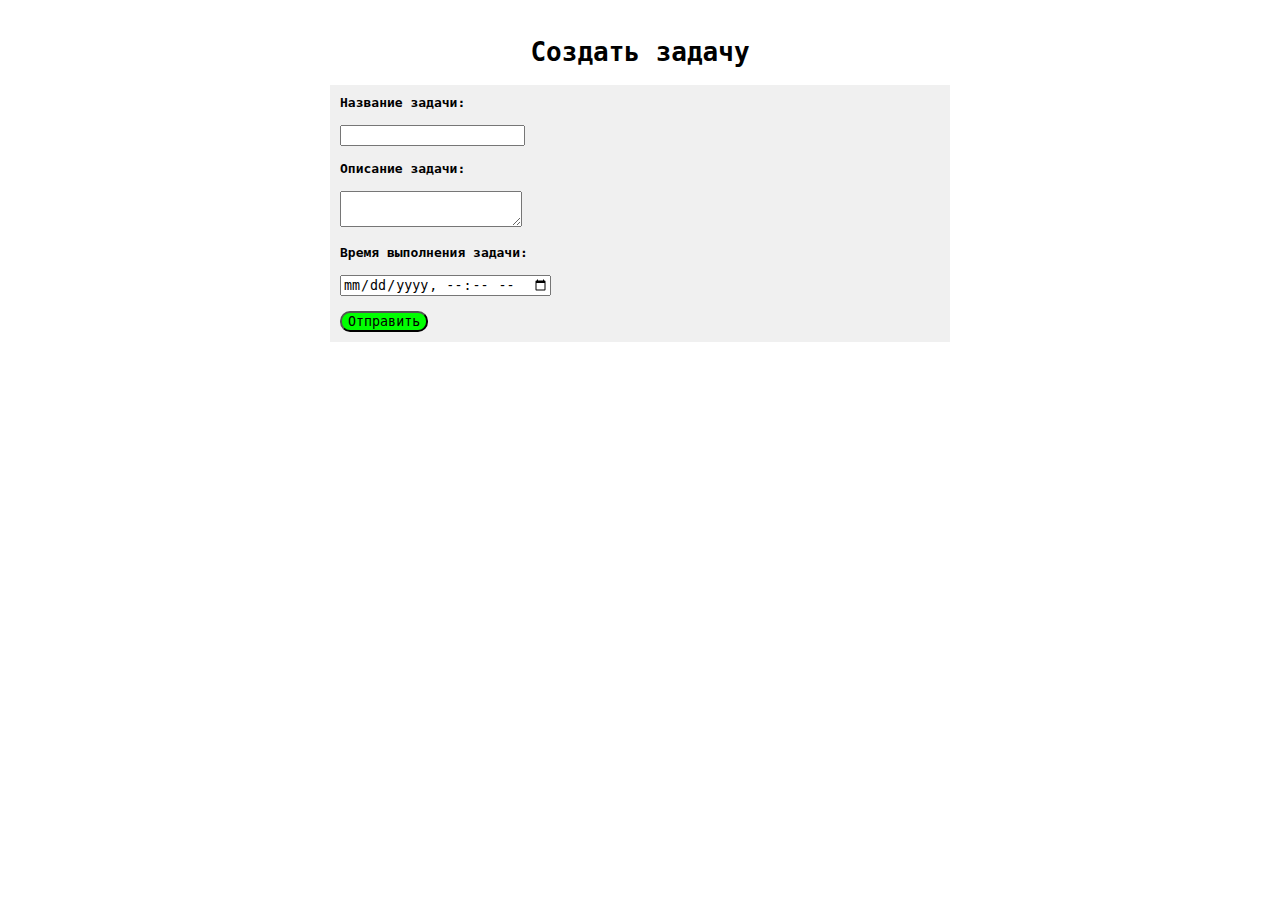
<file: templates/index.html>
<!DOCTYPE html>
<html>
<head>
    <meta charset="UTF-8">
    <title>Title</title>
    <link rel="stylesheet" href="/static/Style.css">
</head>
<body>
    <h1>Создать задачу</h1>
    <form action="/post_create_task" method="post">
        <label for="title">Название задачи:</label><br>
        <input type="text" name = 'title' id = 'title'><br><br>

        <label for="description">Описание задачи:</label><br>
        <textarea name = 'description' id = "description"></textarea><br><br>

        <label for="task_time">Время выполнения задачи:</label><br>
        <input type="datetime-local" name = 'task_time' id = 'task_time'><br><br>

        <button type="submit">Отправить</button>

    </form>

</body>
</html>
</file>
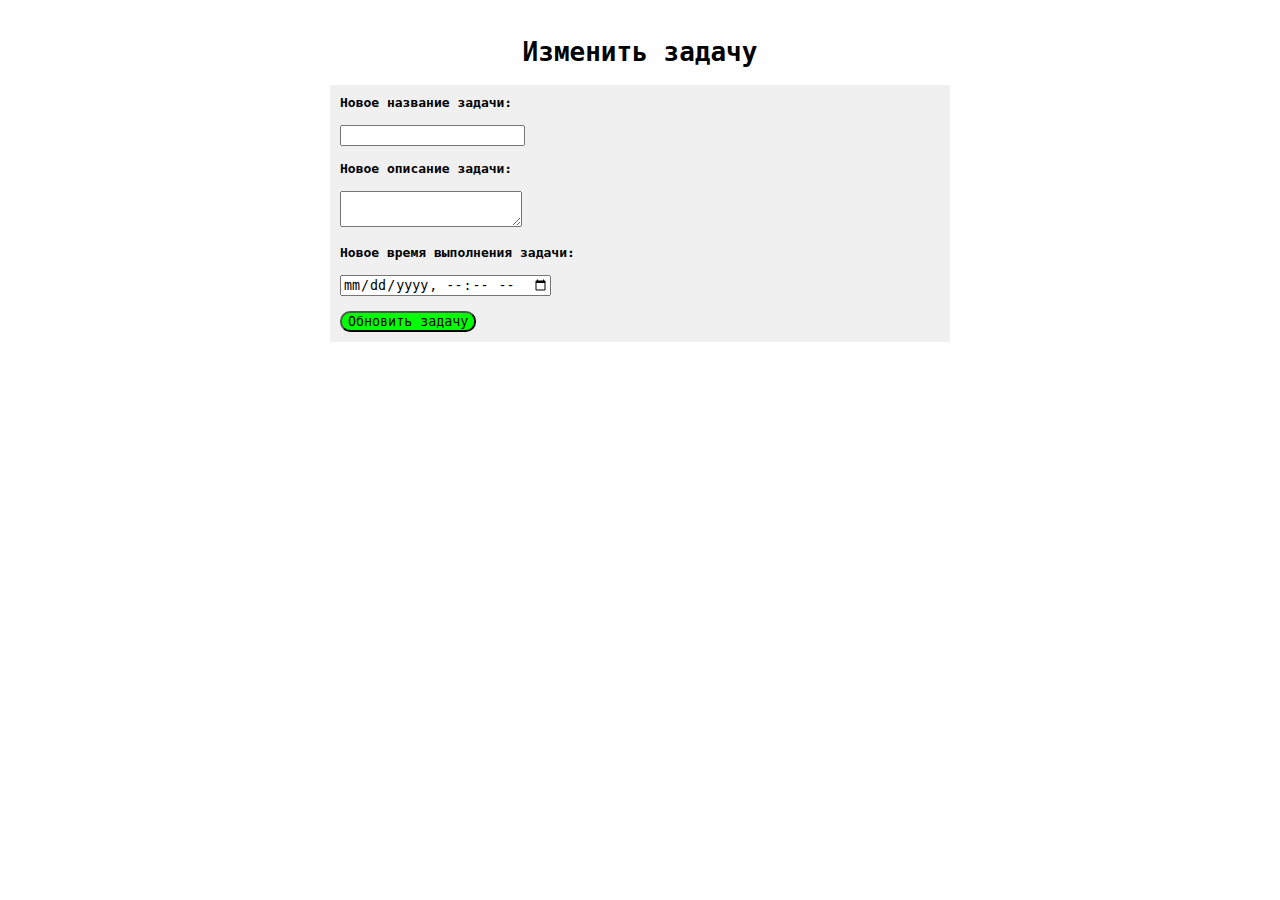
<file: templates/update_task.html>
<!DOCTYPE html>
<html lang="en">
<head>
    <meta charset="UTF-8">
    <title>Update Task</title>
    <link rel="stylesheet" href="/static/Style.css">
</head>
<body>
    <h1>Изменить задачу</h1>
    <form action="/update_task/{{ task[0] }}" method="POST">

        <label for="title">Новое название задачи:</label><br>
        <input type="text" name="title" id="title" required><br><br>

        <label for="description">Новое описание задачи:</label><br>
        <textarea name="description" id="description" required></textarea><br><br>

        <label for="task_time">Новое время выполнения задачи:</label><br>
        <input type="datetime-local" name = 'task_time' id = 'task_time'><br><br>

        <button type="submit">Обновить задачу</button>
    </form>
</body>
</html>
</file>
<file: static/Style.css>
:root{
    --main-font: Monospace;
    --btn-font: sans-serif;
    --main-color: color(black);
    --second-color: color(white);
    --third-color: color(grey);
    --sub-back: rgb(0,255,0);
}



        body {
            font-family: var(--main-font);
            max-width: 800px;
            margin: 0 auto;
            padding: 20px;
        }
        h1 {
            color: rgb(0,0,0);
            text-align: center;
        }
        form {
            max-width: 600px;
            margin: 0 auto;
            background: rgb(240,240,240);
            padding: 10px;
            text-align: left;
        }
        label {
            font-weight: 700;
            display: block;
        }
        button[type="submit"]{
            font-family: var(--main-font);
            color:(var(--main-color));
            background: var(--sub-back);
            border-radius: 10px
        }
        .task {
            background: #f5f5f5;
            border: 1px solid #ddd;
            border-radius: 5px;
            padding: 15px;
            margin-bottom: 15px;
        }
        .task h3 {
            margin-top: 0;
            color: #2c3e50;
        }
        .task-actions {
            margin-top: 10px;
        }
        .task-actions a, .task-actions button {
            padding: 5px 10px;
            text-decoration: none;
            border-radius: 3px;
            cursor: pointer;
            font-family: var(--btn-font);
        }
        .task-actions a {
            background: #3498db;
            color:var(--main-color);
            margin-right: 5px;
            font-family: var(--btn-font);
        }
        .task-actions button {
            background: #e74c3c;
            color: var(--main-color);
            border: none;
            font-family: var(--btn-font);
        }
        .add-task {
            display: inline-block;
            background: #2ecc71;
            color: var(--main-color);
            padding: 10px 15px;
            margin-bottom: 20px;
            text-decoration: none;
            border-radius: 5px;
        }
</file>
